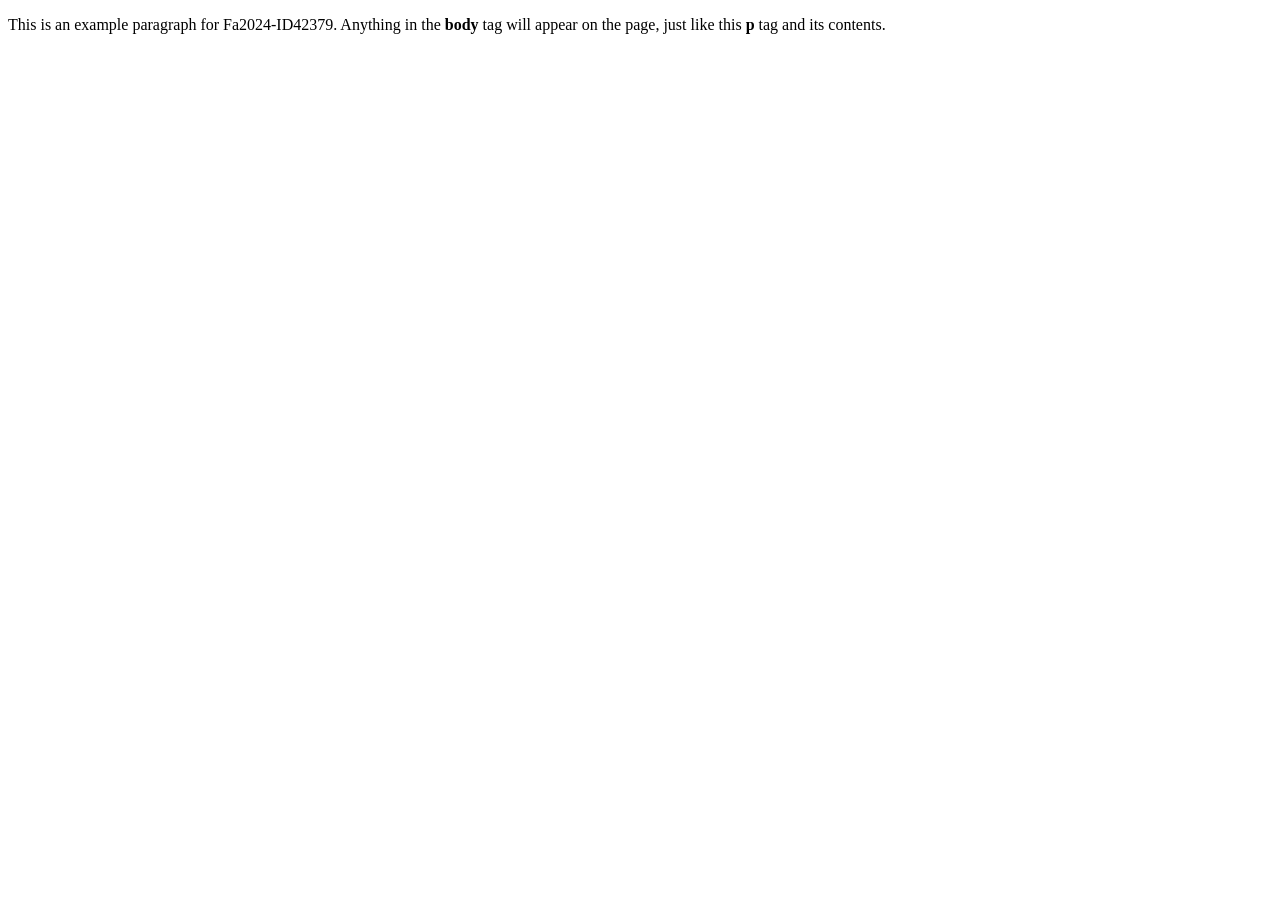
<file: index.html>
<!DOCTYPE html>
<html><head>
    <title>This is the title of the webpage!</title>
  </head>
  <body>
    <!-- this is just a comment for IS445 Fall 2024 BCU/BCG -->
    <p>This is an example paragraph for Fa2024-ID42379. Anything in the <strong>body</strong> tag will appear on the page, just like this <strong>p</strong> tag and its contents.</p>
  

</body></html>
</file>
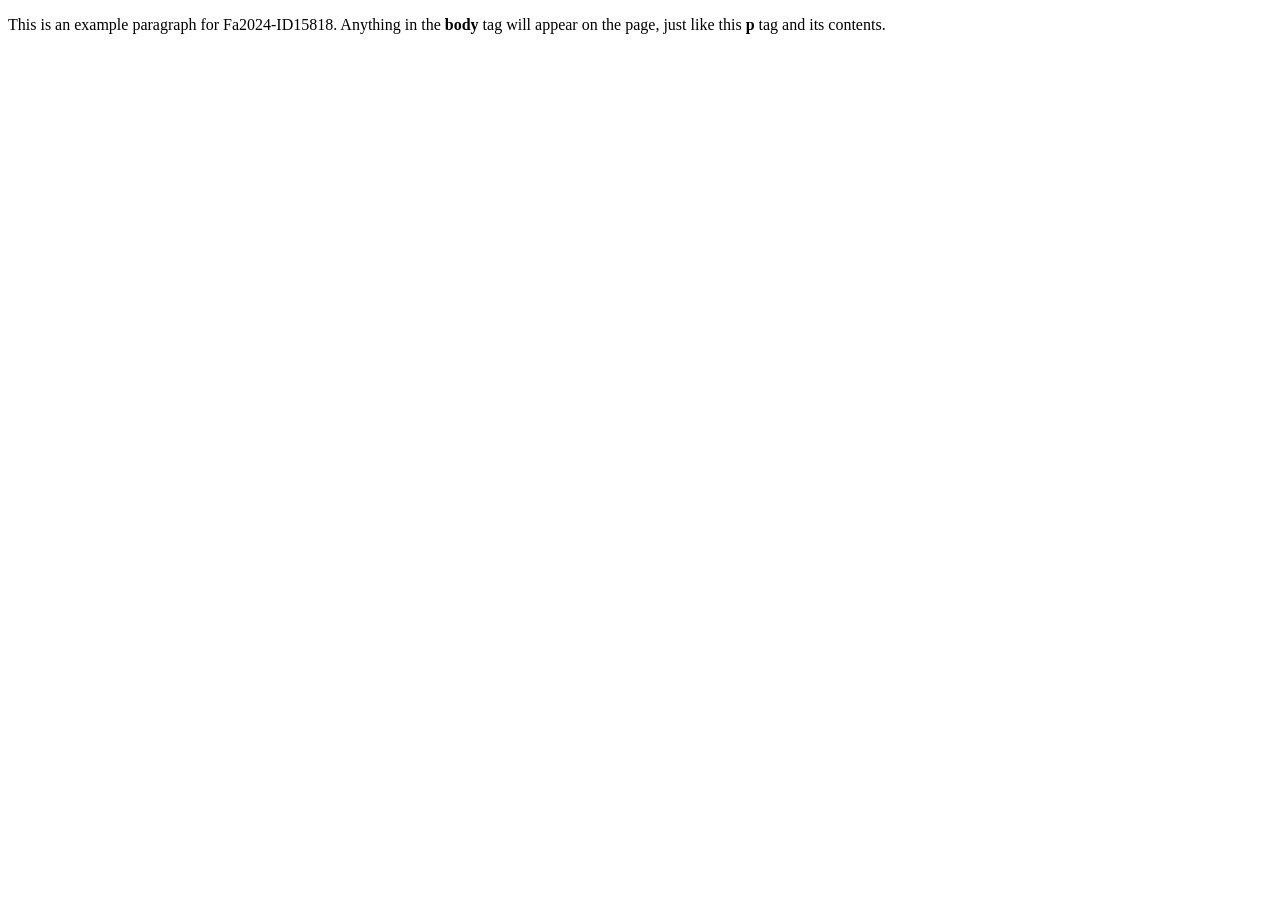
<file: week 4/index.html>
<!doctype html>
<html>
  <head>
    <title>This is the title of the webpage!</title>
  </head>
  <body>
    <!-- this is just a comment for IS445 Fall 2024 BCU/BCG -->
    <p>This is an example paragraph for Fa2024-ID15818. Anything in the <strong>body</strong> tag will appear on the page, just like this <strong>p</strong> tag and its contents.</p>
  </body>
</html>
</file>
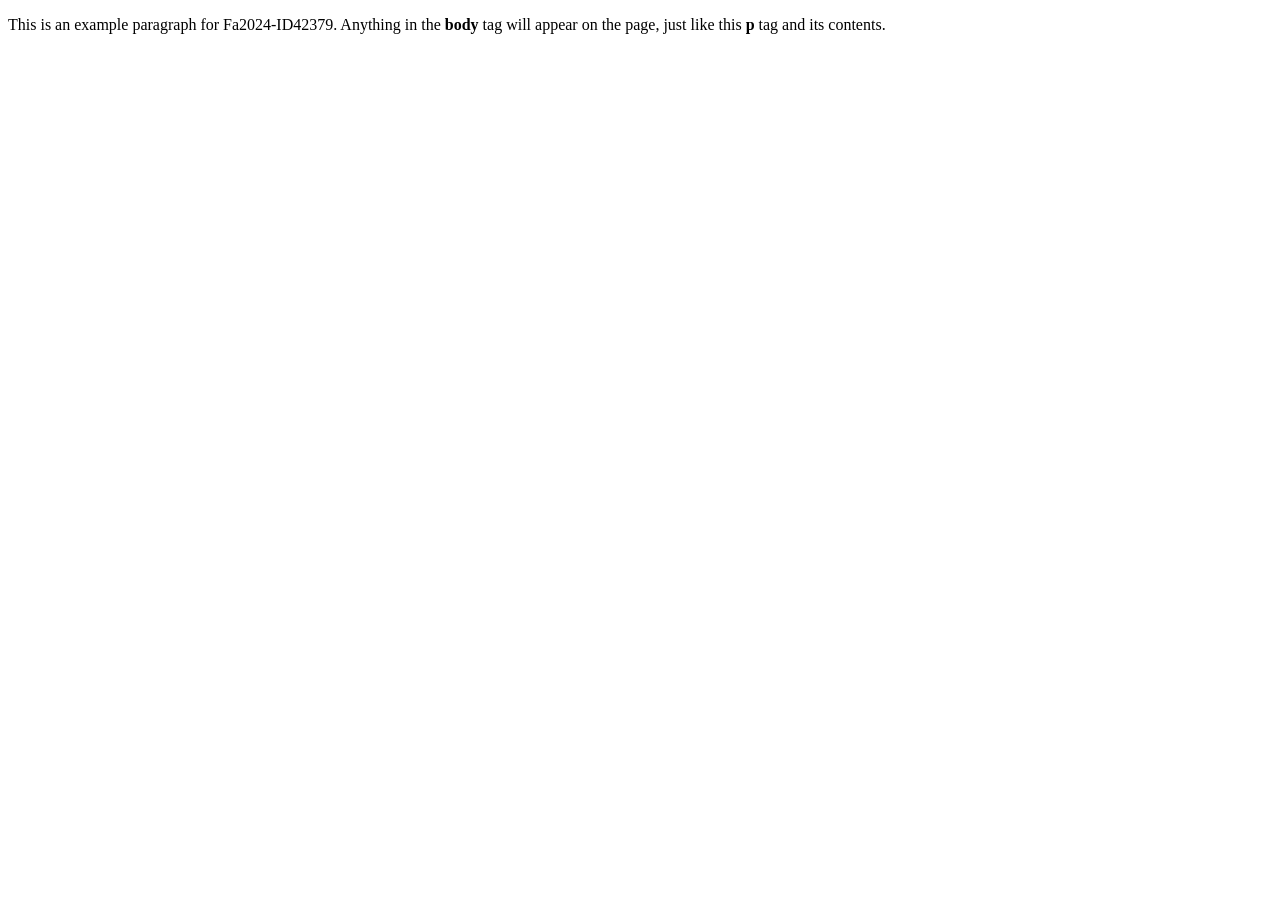
<file: week 4/index (1).html>
<!doctype html>
<html>
  <head>
    <title>This is the title of the webpage!</title>
  </head>
  <body>
    <!-- this is just a comment for IS445 Fall 2024 BCU/BCG -->
    <p>This is an example paragraph for Fa2024-ID42379. Anything in the <strong>body</strong> tag will appear on the page, just like this <strong>p</strong> tag and its contents.</p>
  </body>
</html>
</file>
